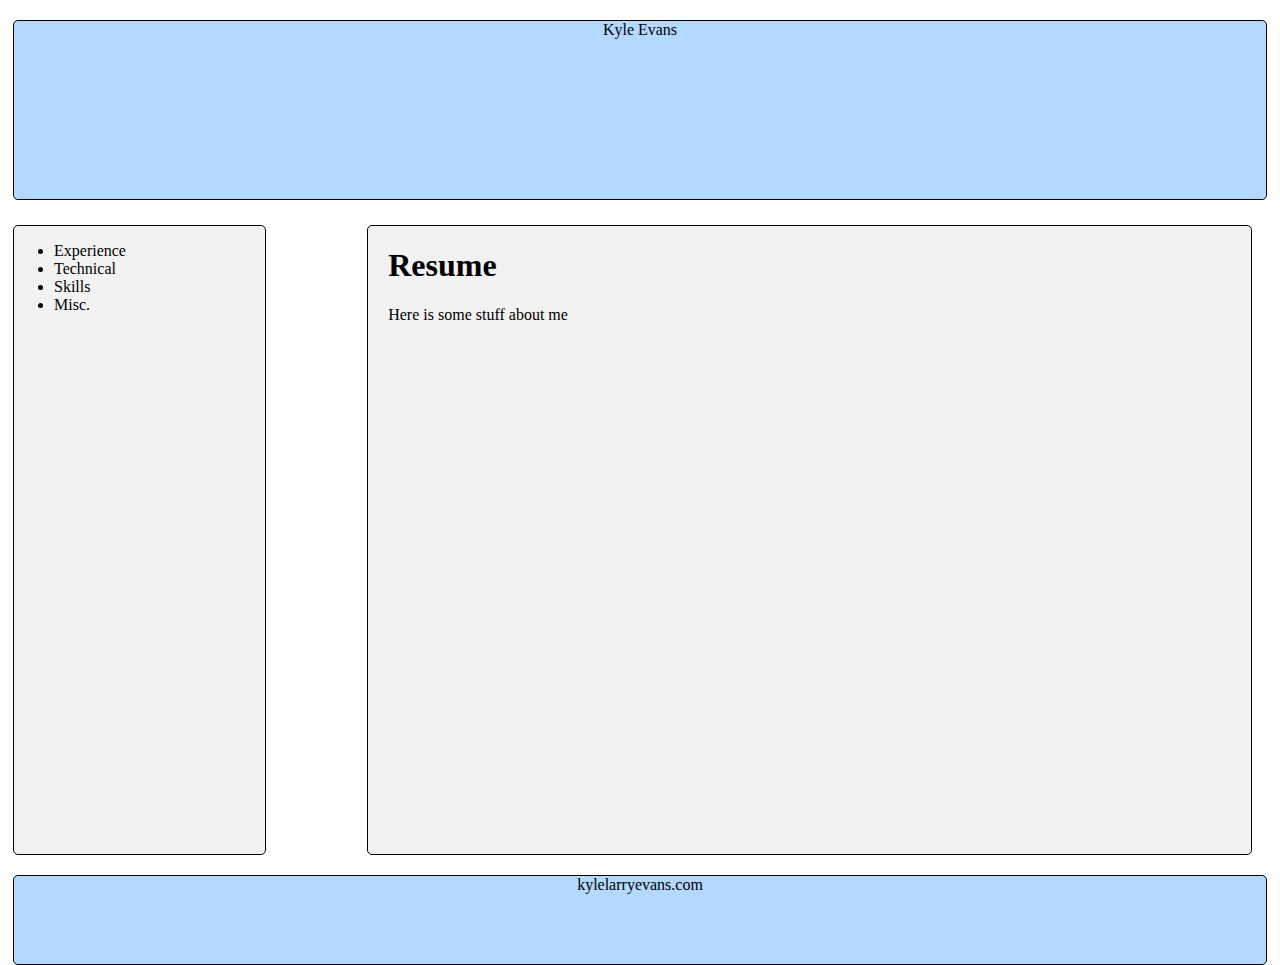
<file: first/index.html>
<!DOCTYPE html>
<html>
	<head>
		<link type="text/css" rel="stylesheet" href="style.css"/>
		<title></title>
	</head>
	<body>
<div class="content">
  <div id="header">Kyle Evans</div>
	  <div class="left">
	    <ul>
	      <li>Experience</li>
	      <li>Technical</li>
	      <li>Skills</li>
	      <li>Misc.</li>
	    </ul>
	  </div>
	  <div class="right">
	    <h1>Resume</h1>
	    <p>Here is some stuff about me</p>
	  </div>
	  <div id="footer">kylelarryevans.com</div>
  </div>
	</body>
</html>
</file>
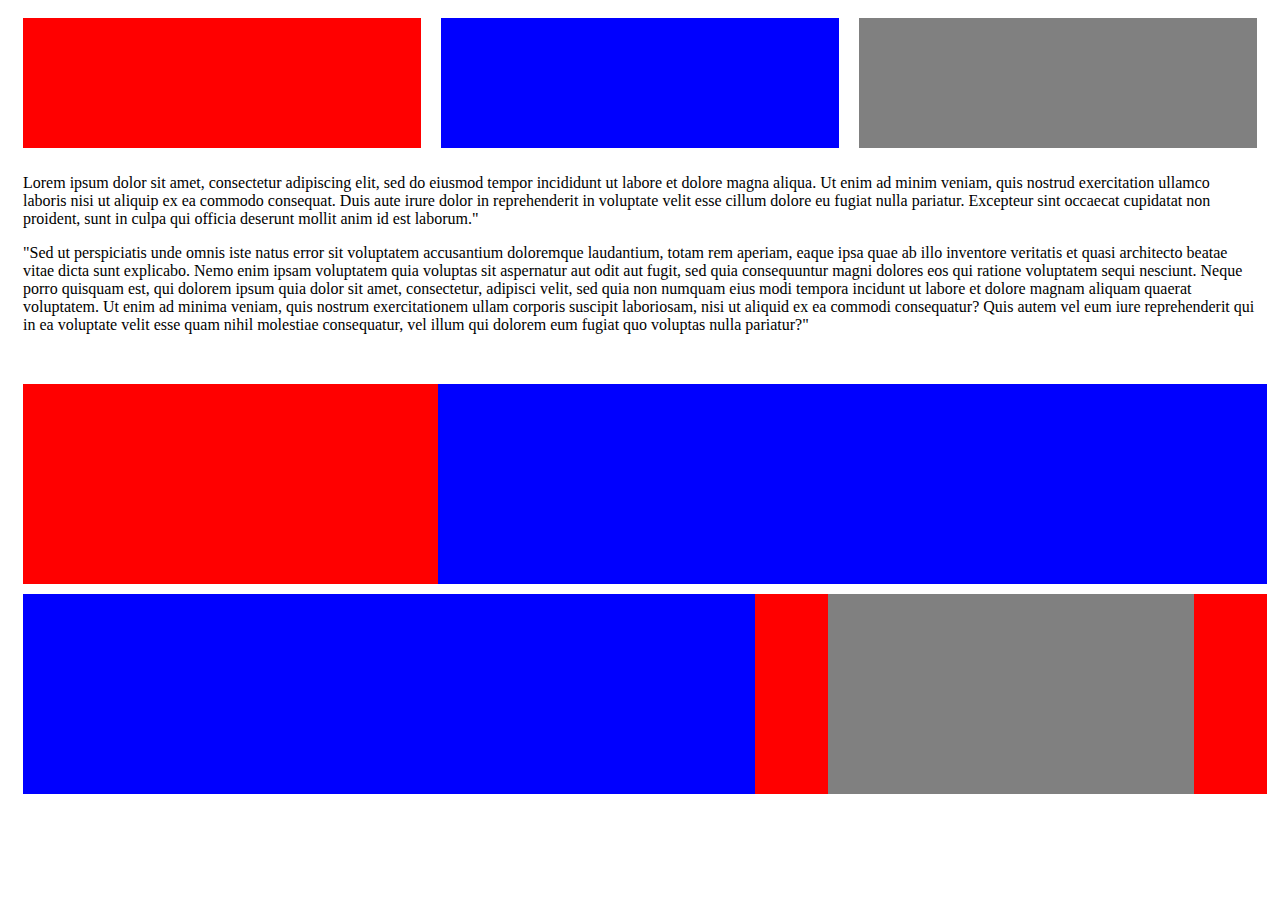
<file: flex.html>
<!DOCTYPE html>
  <html>
  <head>
		<link type="text/css" rel="stylesheet" href="flex.css"/>
		<title>Flex</title>
	</head>
  <body>
    <div class="main">
      <div class = "first">
        <div class = "box1"></div>
        <div class = "box2"></div>
        <div class = "box3"></div>
      </div>
      <div class = "second">
       <p>Lorem ipsum dolor sit amet, consectetur adipiscing elit, sed do eiusmod tempor incididunt ut labore et dolore magna aliqua. Ut enim ad minim veniam, quis nostrud exercitation ullamco laboris nisi ut aliquip ex ea commodo consequat. Duis aute irure dolor in reprehenderit in voluptate velit esse cillum dolore eu fugiat nulla pariatur. Excepteur sint occaecat cupidatat non proident, sunt in culpa qui officia deserunt mollit anim id est laborum."</p>
       <p>"Sed ut perspiciatis unde omnis iste natus error sit voluptatem accusantium doloremque laudantium, totam rem aperiam, eaque ipsa quae ab illo inventore veritatis et quasi architecto beatae vitae dicta sunt explicabo. Nemo enim ipsam voluptatem quia voluptas sit aspernatur aut odit aut fugit, sed quia consequuntur magni dolores eos qui ratione voluptatem sequi nesciunt. Neque porro quisquam est, qui dolorem ipsum quia dolor sit amet, consectetur, adipisci velit, sed quia non numquam eius modi tempora incidunt ut labore et dolore magnam aliquam quaerat voluptatem. Ut enim ad minima veniam, quis nostrum exercitationem ullam corporis suscipit laboriosam, nisi ut aliquid ex ea commodi consequatur? Quis autem vel eum iure reprehenderit qui in ea voluptate velit esse quam nihil molestiae consequatur, vel illum qui dolorem eum fugiat quo voluptas nulla pariatur?"</p>
      </div>
      <div class = "third">
        <div class = "box4"></div>
        <div class = "box5"></div>
      </div>
      <div class = "fourth">
        <div class = "bottom1"></div>
        <div class = "bottom2"></div>
        <div class = "bottom3"></div>
        <div class = "bottom4"></div>
      </div>
    </div>
  </body>
  </html>
</file>
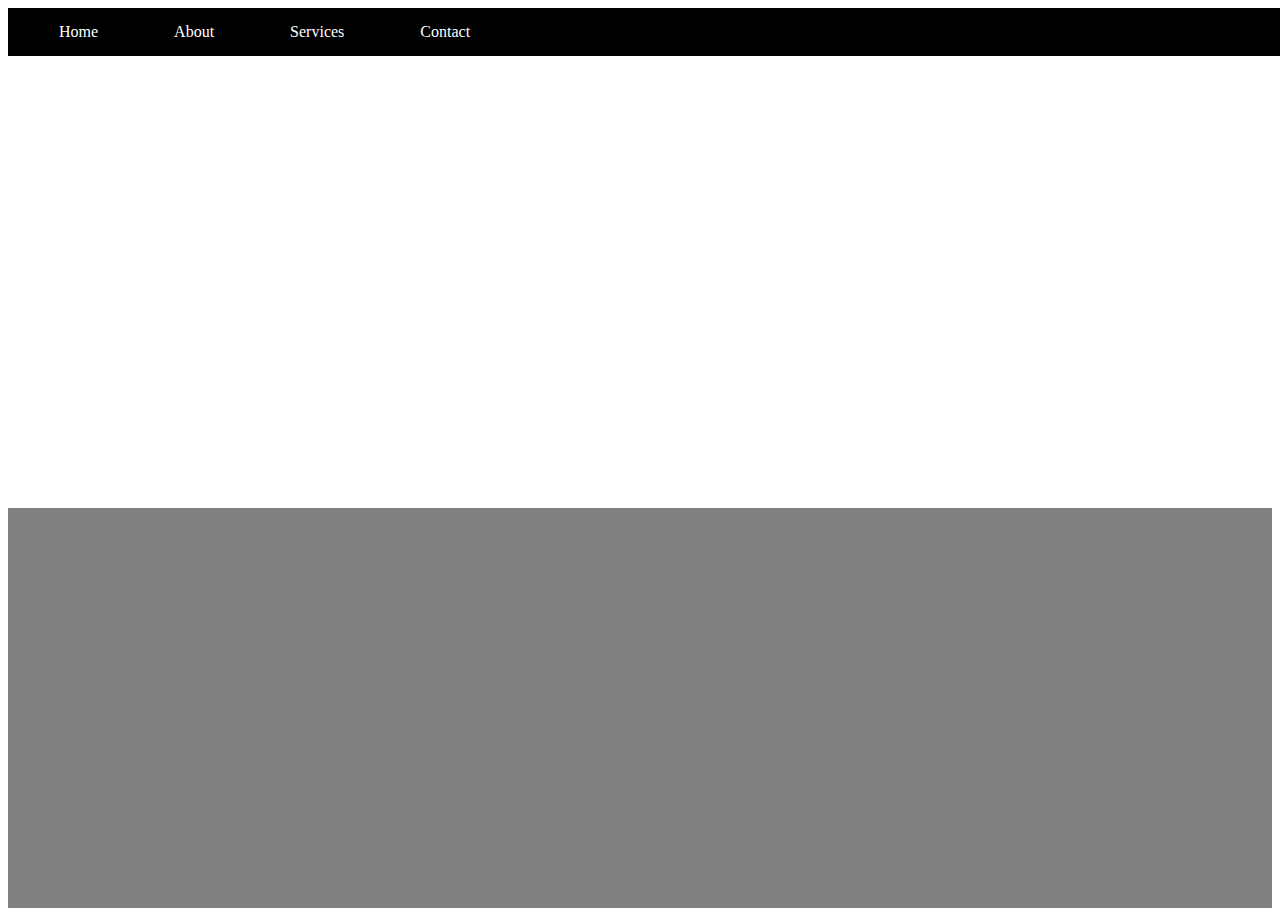
<file: navbar.html>
<!DOCTYPE html>
<html>
  <head>
    <link type="text/css" rel="stylesheet" href="navbar.css"/>
    <meta charset="utf-8">
    <title>Navbar</title>
  </head>
  <body>
    <div class="Navbar">
      <ul>
        <li><a href="www.google.com">Home</a></li>
        <li><a href="www.google.com">About</a></li>
        <li><a href="www.google.com">Services</a></li>
        <li><a href="www.google.com">Contact</a></li>
      </ul>

    </div>
    <div class="first">

    </div>
    <div class="second">

    </div>

  </body>
</html>
</file>
<file: first/style.css>
* {
    box-sizing: border-box;
}

.content {
  height: 100vh;
}
#header {
   border: 1px solid black;
   border-radius: 5px;
   height: 20%;
   background-color: #b3d9ff;
   margin: 20px 5px;
   z-index: 1;
   font-size: 30;
   text-align: center;
 }

 .left {
   border: 1px solid black;
   border-radius: 5px;
   float: left;
   height: 70%;
   width: 20%;
   background-color: #f2f2f2;
   margin: 5px 5px 20px 5px;
   padding: -10px;
 }

  .right {
   border: 1px solid black;
   border-radius: 5px;
   height: 70%;
   width: 70%;
   float: right;
   background-color: #f2f2f2;
   margin: 5px 20px;
   padding: 0px 20px;
 }

 #footer {
   border: 1px solid black;
   border-radius: 5px;
   height: 10%;
   background-color: #b3d9ff;
   clear: both;
   margin: 20px 5px;
   font-size: 30;
   text-align: center;
 }
</file>
<file: flex.css>
.main {
  background-color: white;
  width: 100%
  height: auto;
  margin: 5px;
}

.first {
  display: flex;
  flex-direction: row;
  justify-content: center;
  height: 150px;
}

.box1 {
  flex: 1;
  background: red;
  padding: 10px;
  margin:10px;
}

.box2 {
  flex: 1;
  background: blue;
  padding: 10px;
  margin:10px;
}

.box3 {
  flex: 1;
  background: gray;
  padding: 10px;
  margin: 10px;
}

.second {
  height: 200px;
  margin: 10px;
}

.third {
  display: flex;
  height: 200px;
  width: 100%;
  margin: 10px;
  flex-direction: row;
}

.box4 {
  flex: 1;
  background-color: red;
}

.box5 {
  flex: 2;
  background-color: blue;
  margin-right: 10px;
}

.fourth {
  display: flex;
  height: 200px;
  width: 100%;
  margin: 10px;
  flex-direction: row;
}

.bottom1 {
  background-color: blue;
  flex: 10;
}

.bottom2 {
  background-color: red;
  flex: 1;
}

.bottom3 {
  background-color: gray;
  flex: 5;
}

.bottom4 {
  background-color: red;
  flex: 1;
  margin-right: 10px;
}
</file>
<file: navbar.css>
* {
  box-sizing: border-box;
}

.navbar {
  height: 50px;
  width: 100%;
  position: fixed;
}

ul {
    list-style-type: none;
    margin: 0;
    padding: 15px;
    background-color: black;
    height: auto;
    position: fixed;
    width: 100%;
}

li a:hover {
    background-color: #555;
    color: white;
  }

li {
  display: inline;
  padding: 20px 20px;
  text-align: center;
}

@media only screen and (max-width: 600px) {
  li {
    display:block;
    width: 100%;
  }
}

li a {
    color: white;
    text-align: center;
    padding: 14px 16px;
    text-decoration: none;
    text-align: center;
}

.first {
  background-image: url(http://www.inventitbd.com/images/portfolio/full/man-at-computer.jpg);
  width: 100%;
  height: 500px;
  display: flex;
  flex-direction: column;
  align-items: center;
  justify-content: center;
}

.second {
  height: 400px;
  width: 100%;
  background-color: gray;
}
</file>
